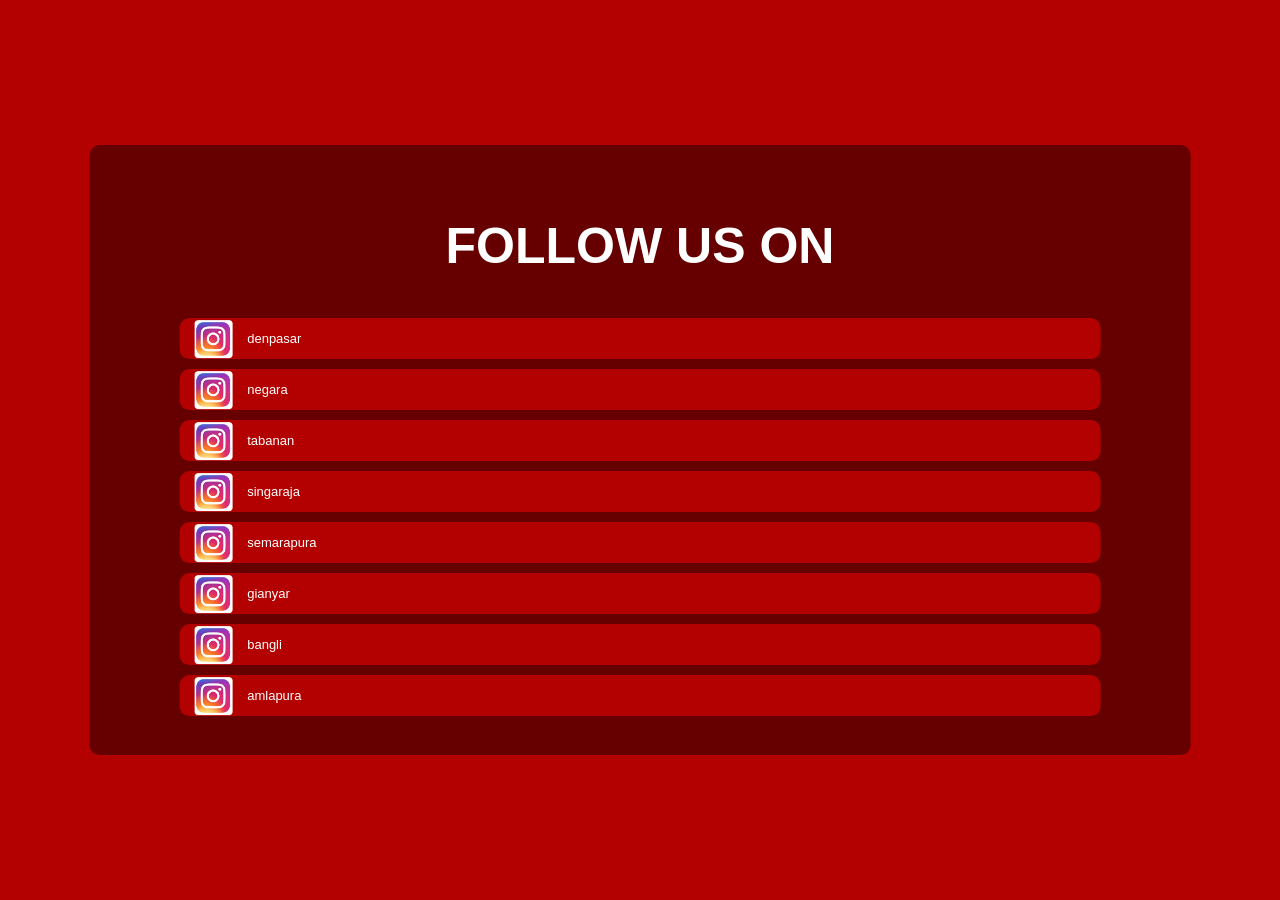
<file: index.html>
<!DOCTYPE html>
<html lang="en">

<head>
  <meta charset="UTF-8">
  <meta http-equiv="X-UA-Compatible" content="IE=edge">
  <meta name="viewport" content="width=device-width, initial-scale=1.0">
  <title>Media Sosial Ganesha Operation Bali</title>
  <link rel="stylesheet" href="style.css">
</head>

<body>
  <div class="container">
    <h1 style="font-size : 50px" >FOLLOW US ON</h1>
    <div class="medsos" onclick="window.open('denpasar.html', '_blank')" style="cursor: pointer;">
		<img class="img" src="logo_ig.png">
		<p>denpasar</p>
	</div>
	<div class="medsos" onclick="window.open('negara.html', '_blank')" style="cursor: pointer;">
		<img class="img" src="logo_ig.png">
		<p>negara</p>
	</div>
	<div class="medsos" onclick="window.open('tabanan.html', '_blank')" style="cursor: pointer;">
		<img class="img" src="logo_ig.png">
		<p>tabanan</p>
	</div>
	<div class="medsos" onclick="window.open('singaraja.html', '_blank')" style="cursor: pointer;">
		<img class="img" src="logo_ig.png">
		<p>singaraja</p>
	</div>
	<div class="medsos" onclick="window.open('semarapura.html', '_blank')" style="cursor: pointer;">
		<img class="img" src="logo_ig.png">
		<p>semarapura</p>
	</div>
	<div class="medsos" onclick="window.open('gianyar.html', '_blank')" style="cursor: pointer;">
		<img class="img" src="logo_ig.png">
		<p>gianyar</p>
	</div>
	<div class="medsos" onclick="window.open('bangli.html', '_blank')" style="cursor: pointer;">
		<img class="img" src="logo_ig.png">
		<p>bangli</p>
	</div>
	<div class="medsos" onclick="window.open('amlapura.html', '_blank')" style="cursor: pointer;">
		<img class="img" src="logo_ig.png">
		<p>amlapura</p>
	</div>
  </div>
</body>

</html>
</file>
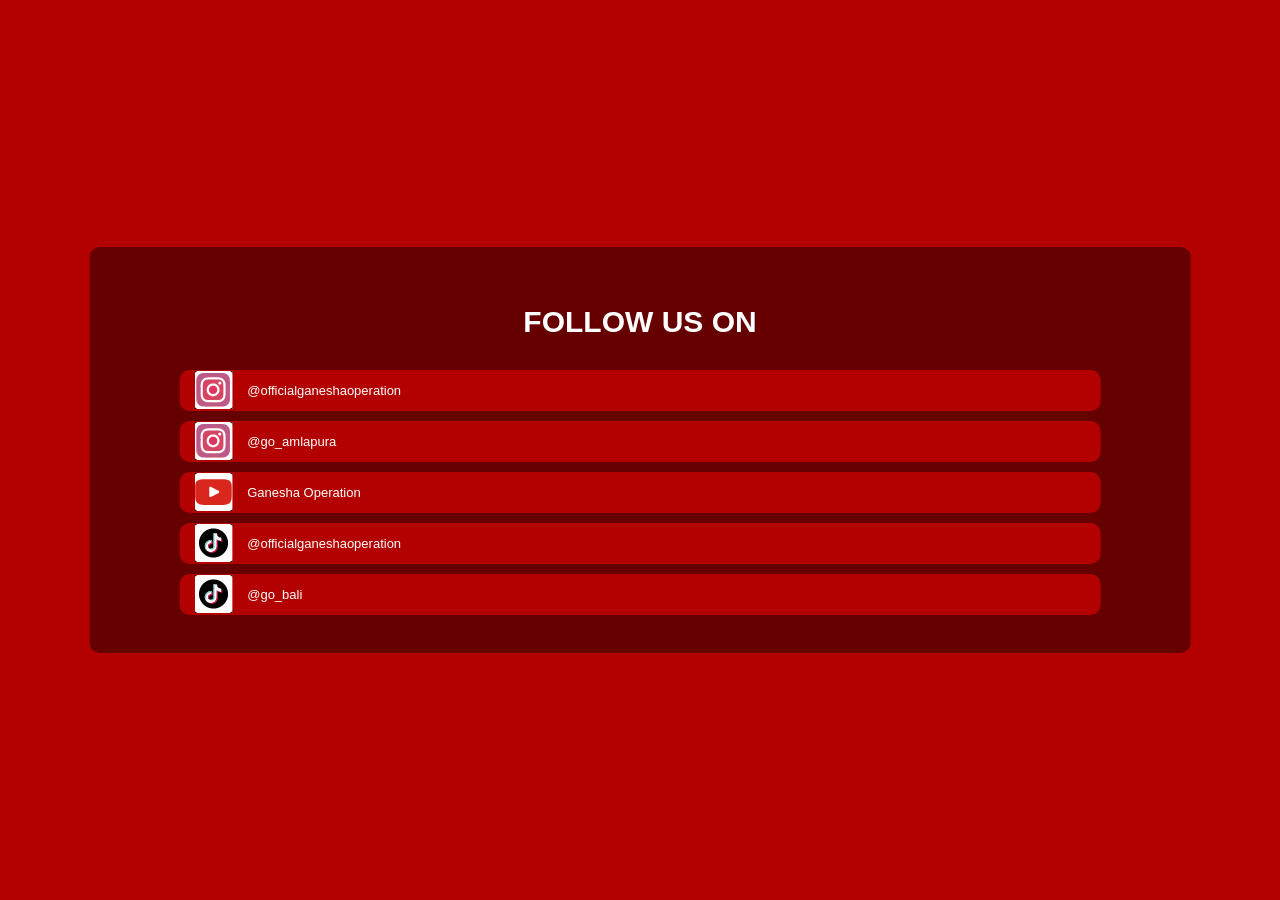
<file: amlapura.html>
<!DOCTYPE html>
<html lang="en">

<head>
  <meta charset="UTF-8">
  <meta http-equiv="X-UA-Compatible" content="IE=edge">
  <meta name="viewport" content="width=device-width, initial-scale=1.0">
  <title>Media Sosial Ganesha Operation Bali</title>
  <link rel="stylesheet" href="style.css">
</head>

<body>
  <div class="container">
    <h1 style="font-size : 30px" >FOLLOW US ON</h1>
    <div class="medsos" onclick="window.open('https://www.instagram.com/officialganeshaoperation/', '_blank')" style="cursor: pointer;">
		<img class="img" src="logo_ig.svg">
		<p>@officialganeshaoperation</p>
	</div>
	<div class="medsos" onclick="window.open('https://www.instagram.com/go_amlapura/', '_blank')" style="cursor: pointer;">
		<img class="img" src="logo_ig.svg">
		<p>@go_amlapura</p>
	</div>
	<div class="medsos"  onclick="window.open('https://www.youtube.com/@GaneshaOperationOfficial', '_blank')" style="cursor: pointer;">
		<img class="img" src="logo_youtube.svg">
		<p>Ganesha Operation</p>
	</div>
	<div class="medsos" onclick="window.open('https://www.tiktok.com/@officialganeshaoperation', '_blank')" style="cursor: pointer;">
		<img class="img" src="logo_tiktok.svg">
		<p>@officialganeshaoperation</p>
	</div>
	<div class="medsos" onclick="window.open('https://www.tiktok.com/@go_bali', '_blank')" style="cursor: pointer;">
		<img class="img" src="logo_tiktok.svg">
		<p>@go_bali</p>
	</div>
  </div>
</body>

</html>
</file>
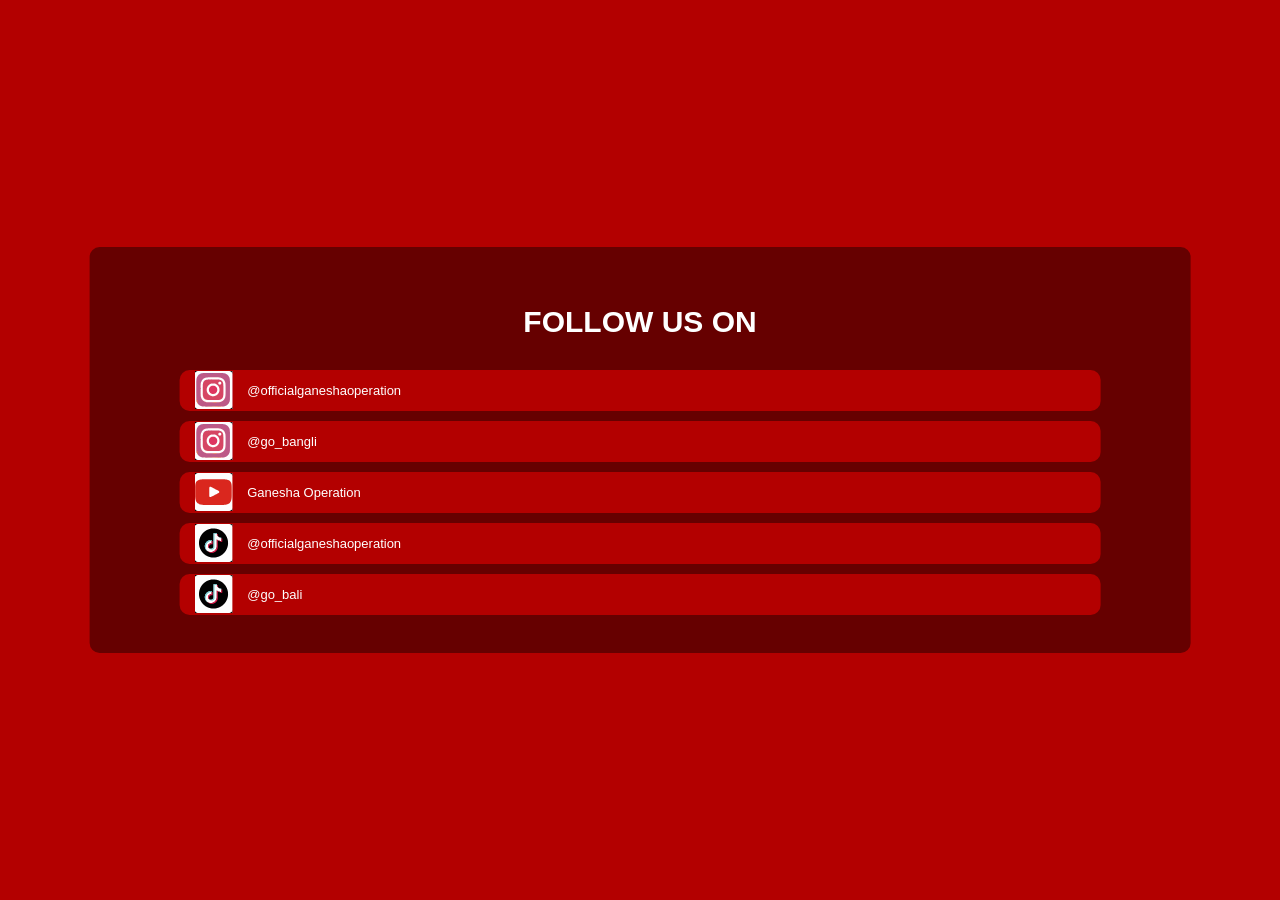
<file: bangli.html>
<!DOCTYPE html>
<html lang="en">

<head>
  <meta charset="UTF-8">
  <meta http-equiv="X-UA-Compatible" content="IE=edge">
  <meta name="viewport" content="width=device-width, initial-scale=1.0">
  <title>Media Sosial Ganesha Operation Bali</title>
  <link rel="stylesheet" href="style.css">
</head>

<body>
  <div class="container">
    <h1 style="font-size : 30px" >FOLLOW US ON</h1>
    <div class="medsos" onclick="window.open('https://www.instagram.com/officialganeshaoperation/', '_blank')" style="cursor: pointer;">
		<img class="img" src="logo_ig.svg">
		<p>@officialganeshaoperation</p>
	</div>
	<div class="medsos" onclick="window.open('https://www.instagram.com/go_bangli/', '_blank')" style="cursor: pointer;">
		<img class="img" src="logo_ig.svg">
		<p>@go_bangli</p>
	</div>
	<div class="medsos"  onclick="window.open('https://www.youtube.com/@GaneshaOperationOfficial', '_blank')" style="cursor: pointer;">
		<img class="img" src="logo_youtube.svg">
		<p>Ganesha Operation</p>
	</div>
	<div class="medsos" onclick="window.open('https://www.tiktok.com/@officialganeshaoperation', '_blank')" style="cursor: pointer;">
		<img class="img" src="logo_tiktok.svg">
		<p>@officialganeshaoperation</p>
	</div>
	<div class="medsos" onclick="window.open('https://www.tiktok.com/@go_bali', '_blank')" style="cursor: pointer;">
		<img class="img" src="logo_tiktok.svg">
		<p>@go_bali</p>
	</div>
  </div>
</body>

</html>
</file>
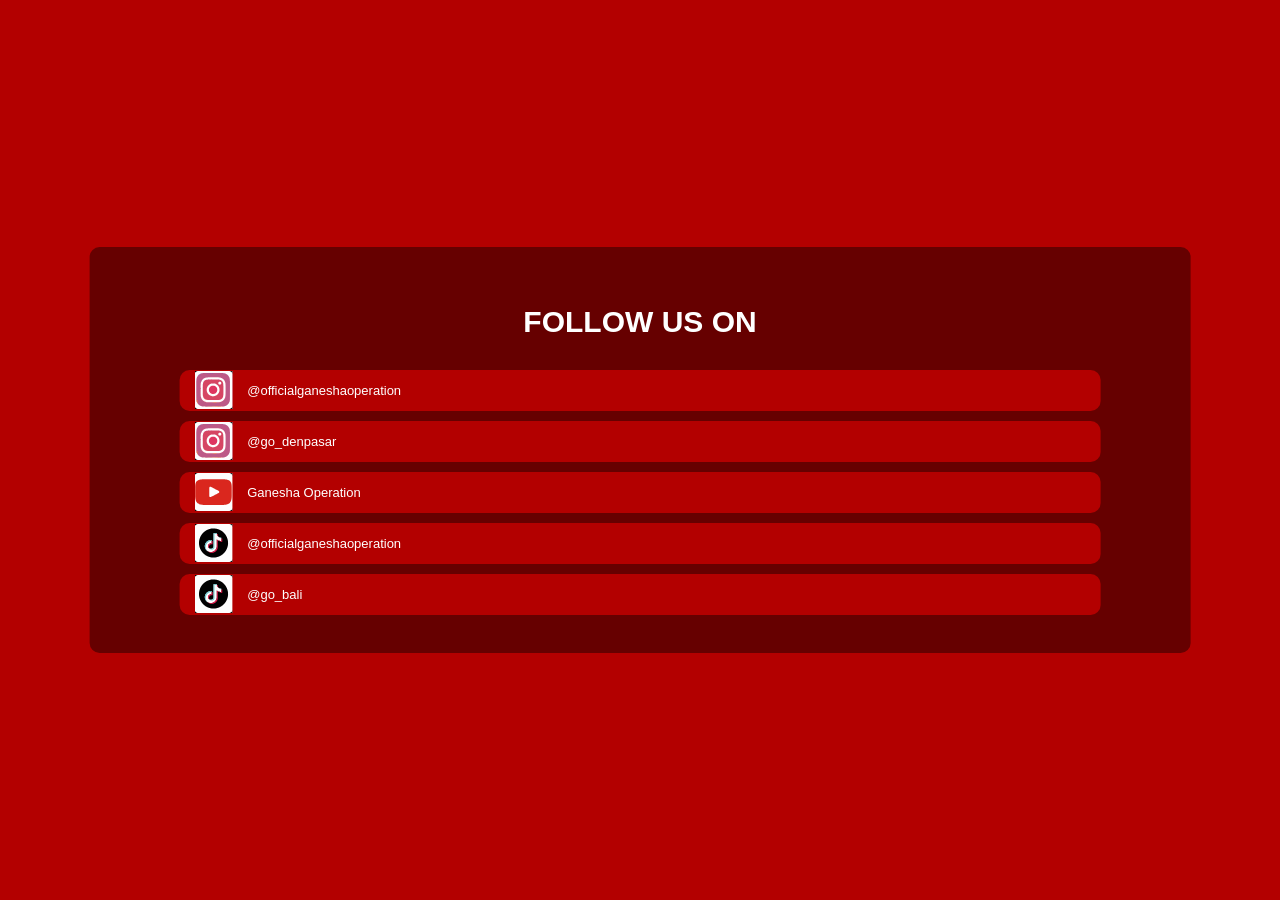
<file: denpasar.html>
<!DOCTYPE html>
<html lang="en">

<head>
  <meta charset="UTF-8">
  <meta http-equiv="X-UA-Compatible" content="IE=edge">
  <meta name="viewport" content="width=device-width, initial-scale=1.0">
  <title>Media Sosial Ganesha Operation Bali</title>
  <link rel="stylesheet" href="style.css">
</head>

<body>
  <div class="container">
    <h1 style="font-size : 30px" >FOLLOW US ON</h1>
    <div class="medsos" onclick="window.open('https://www.instagram.com/officialganeshaoperation/', '_blank')" style="cursor: pointer;">
		<img class="img" src="logo_ig.svg">
		<p>@officialganeshaoperation</p>
	</div>
	<div class="medsos" onclick="window.open('https://www.instagram.com/go_denpasar/', '_blank')" style="cursor: pointer;">
		<img class="img" src="logo_ig.svg">
		<p>@go_denpasar</p>
	</div>
	<div class="medsos"  onclick="window.open('https://www.youtube.com/@GaneshaOperationOfficial', '_blank')" style="cursor: pointer;">
		<img class="img" src="logo_youtube.svg">
		<p>Ganesha Operation</p>
	</div>
	<div class="medsos" onclick="window.open('https://www.tiktok.com/@officialganeshaoperation', '_blank')" style="cursor: pointer;">
		<img class="img" src="logo_tiktok.svg">
		<p>@officialganeshaoperation</p>
	</div>
	<div class="medsos" onclick="window.open('https://www.tiktok.com/@go_bali', '_blank')" style="cursor: pointer;">
		<img class="img" src="logo_tiktok.svg">
		<p>@go_bali</p>
	</div>
  </div>
</body>

</html>
</file>
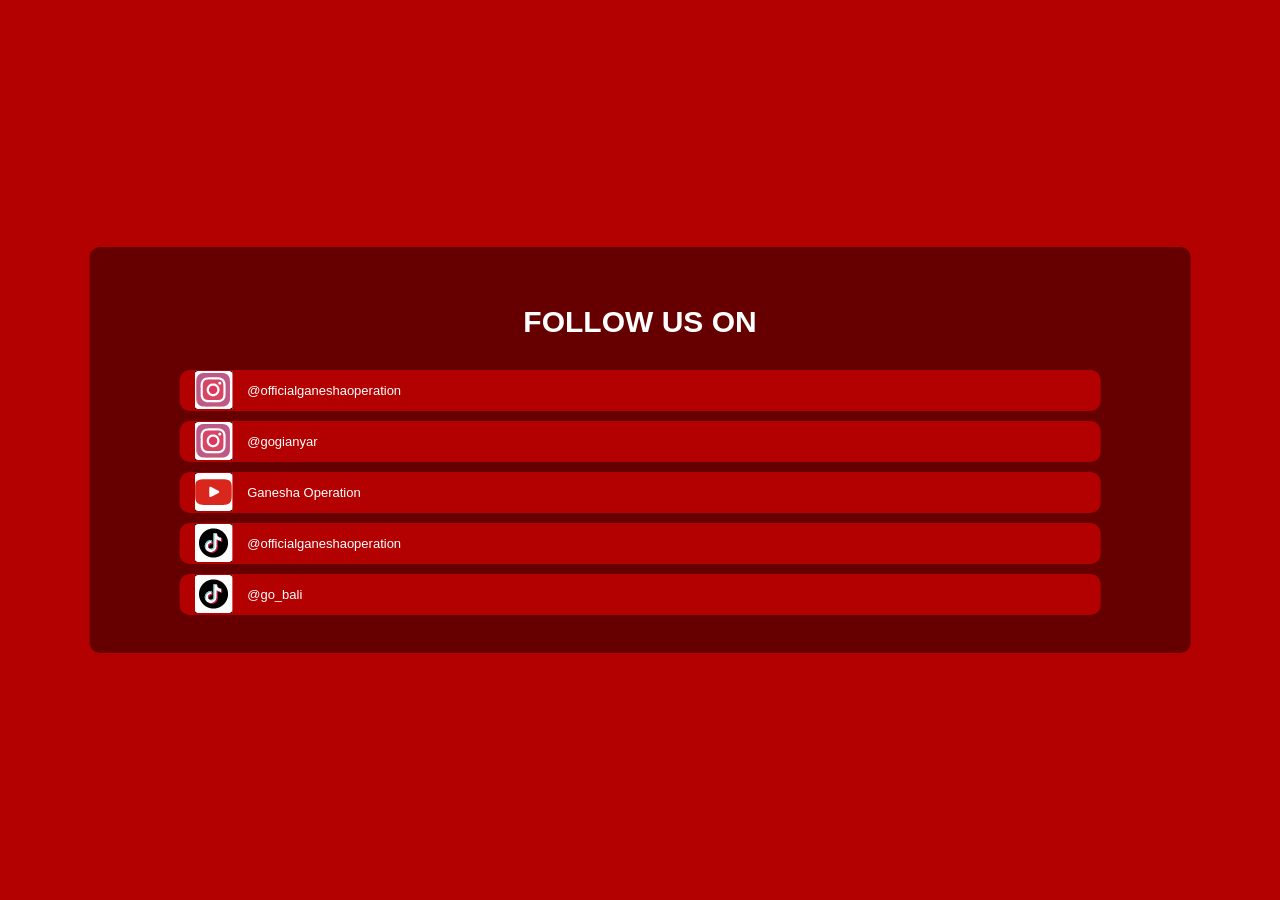
<file: gianyar.html>
<!DOCTYPE html>
<html lang="en">

<head>
  <meta charset="UTF-8">
  <meta http-equiv="X-UA-Compatible" content="IE=edge">
  <meta name="viewport" content="width=device-width, initial-scale=1.0">
  <title>Media Sosial Ganesha Operation Bali</title>
  <link rel="stylesheet" href="style.css">
</head>

<body>
  <div class="container">
    <h1 style="font-size : 30px" >FOLLOW US ON</h1>
    <div class="medsos" onclick="window.open('https://www.instagram.com/officialganeshaoperation/', '_blank')" style="cursor: pointer;">
		<img class="img" src="logo_ig.svg">
		<p>@officialganeshaoperation</p>
	</div>
	<div class="medsos" onclick="window.open('https://www.instagram.com/gogianyar/', '_blank')" style="cursor: pointer;">
		<img class="img" src="logo_ig.svg">
		<p>@gogianyar</p>
	</div>
	<div class="medsos"  onclick="window.open('https://www.youtube.com/@GaneshaOperationOfficial', '_blank')" style="cursor: pointer;">
		<img class="img" src="logo_youtube.svg">
		<p>Ganesha Operation</p>
	</div>
	<div class="medsos" onclick="window.open('https://www.tiktok.com/@officialganeshaoperation', '_blank')" style="cursor: pointer;">
		<img class="img" src="logo_tiktok.svg">
		<p>@officialganeshaoperation</p>
	</div>
	<div class="medsos" onclick="window.open('https://www.tiktok.com/@go_bali', '_blank')" style="cursor: pointer;">
		<img class="img" src="logo_tiktok.svg">
		<p>@go_bali</p>
	</div>
  </div>
</body>

</html>
</file>
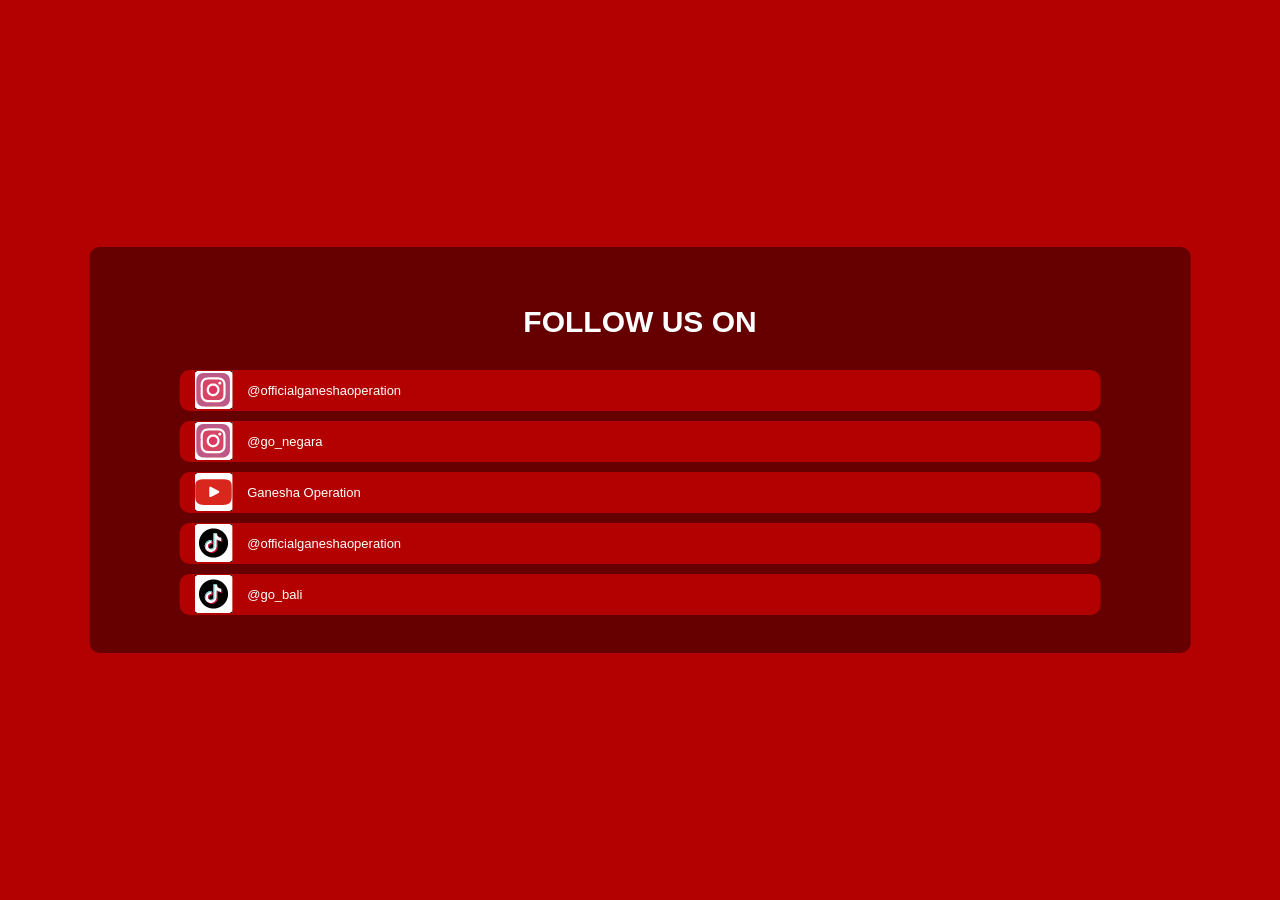
<file: negara.html>
<!DOCTYPE html>
<html lang="en">

<head>
  <meta charset="UTF-8">
  <meta http-equiv="X-UA-Compatible" content="IE=edge">
  <meta name="viewport" content="width=device-width, initial-scale=1.0">
  <title>Media Sosial Ganesha Operation Bali</title>
  <link rel="stylesheet" href="style.css">
</head>

<body>
  <div class="container">
    <h1 style="font-size : 30px" >FOLLOW US ON</h1>
    <div class="medsos" onclick="window.open('https://www.instagram.com/officialganeshaoperation/', '_blank')" style="cursor: pointer;">
		<img class="img" src="logo_ig.svg">
		<p>@officialganeshaoperation</p>
	</div>
	<div class="medsos" onclick="window.open('https://www.instagram.com/go_negara/', '_blank')" style="cursor: pointer;">
		<img class="img" src="logo_ig.svg">
		<p>@go_negara</p>
	</div>
	<div class="medsos"  onclick="window.open('https://www.youtube.com/@GaneshaOperationOfficial', '_blank')" style="cursor: pointer;">
		<img class="img" src="logo_youtube.svg">
		<p>Ganesha Operation</p>
	</div>
	<div class="medsos" onclick="window.open('https://www.tiktok.com/@officialganeshaoperation', '_blank')" style="cursor: pointer;">
		<img class="img" src="logo_tiktok.svg">
		<p>@officialganeshaoperation</p>
	</div>
	<div class="medsos" onclick="window.open('https://www.tiktok.com/@go_bali', '_blank')" style="cursor: pointer;">
		<img class="img" src="logo_tiktok.svg">
		<p>@go_bali</p>
	</div>
  </div>
</body>

</html>
</file>
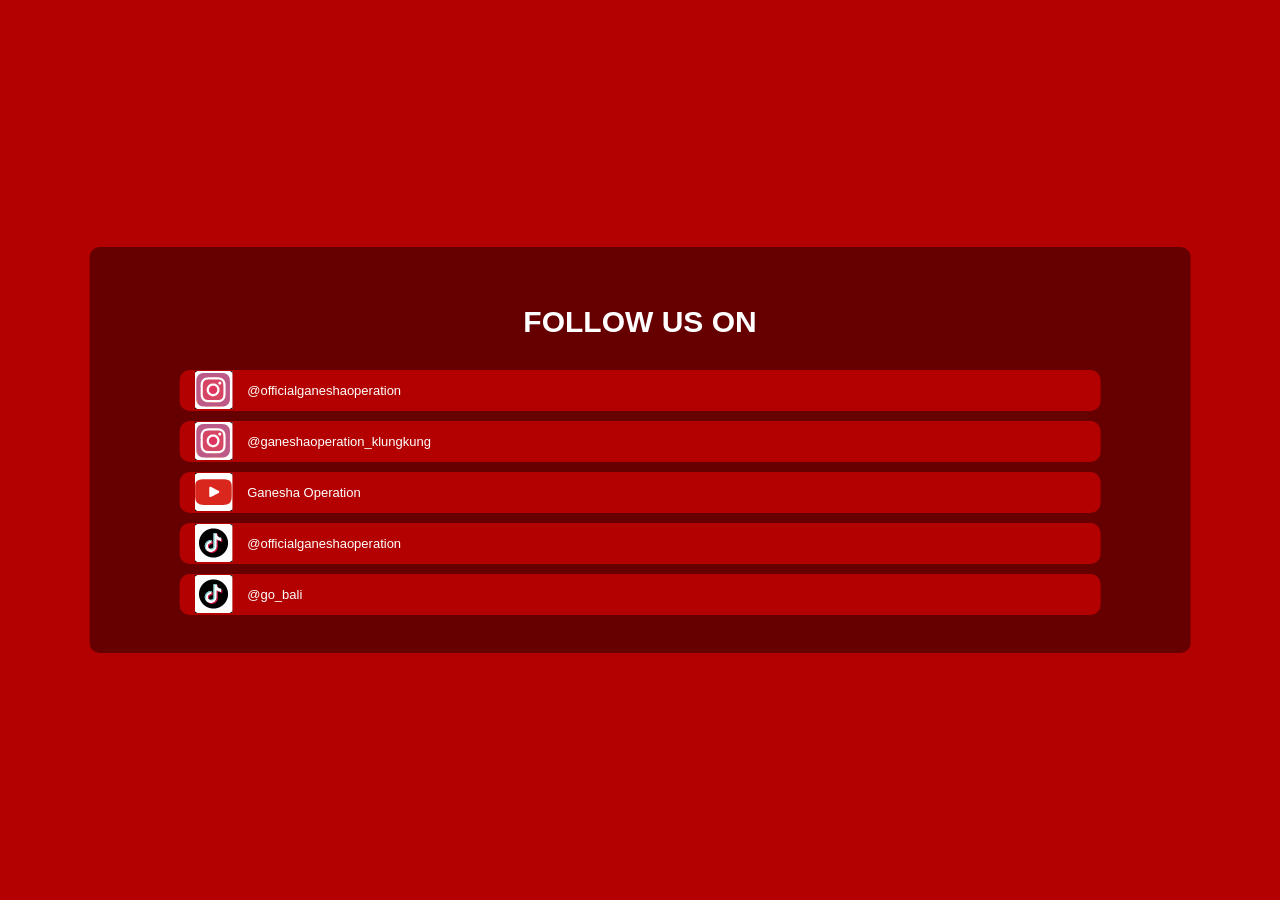
<file: semarapura.html>
<!DOCTYPE html>
<html lang="en">

<head>
  <meta charset="UTF-8">
  <meta http-equiv="X-UA-Compatible" content="IE=edge">
  <meta name="viewport" content="width=device-width, initial-scale=1.0">
  <title>Media Sosial Ganesha Operation Bali</title>
  <link rel="stylesheet" href="style.css">
</head>

<body>
  <div class="container">
    <h1 style="font-size : 30px" >FOLLOW US ON</h1>
    <div class="medsos" onclick="window.open('https://www.instagram.com/officialganeshaoperation/', '_blank')" style="cursor: pointer;">
		<img class="img" src="logo_ig.svg">
		<p>@officialganeshaoperation</p>
	</div>
	<div class="medsos" onclick="window.open('https://www.instagram.com/ganeshaoperation_klungkung/', '_blank')" style="cursor: pointer;">
		<img class="img" src="logo_ig.svg">
		<p>@ganeshaoperation_klungkung</p>
	</div>
	<div class="medsos"  onclick="window.open('https://www.youtube.com/@GaneshaOperationOfficial', '_blank')" style="cursor: pointer;">
		<img class="img" src="logo_youtube.svg">
		<p>Ganesha Operation</p>
	</div>
	<div class="medsos" onclick="window.open('https://www.tiktok.com/@officialganeshaoperation', '_blank')" style="cursor: pointer;">
		<img class="img" src="logo_tiktok.svg">
		<p>@officialganeshaoperation</p>
	</div>
	<div class="medsos" onclick="window.open('https://www.tiktok.com/@go_bali', '_blank')" style="cursor: pointer;">
		<img class="img" src="logo_tiktok.svg">
		<p>@go_bali</p>
	</div>
  </div>
</body>

</html>
</file>
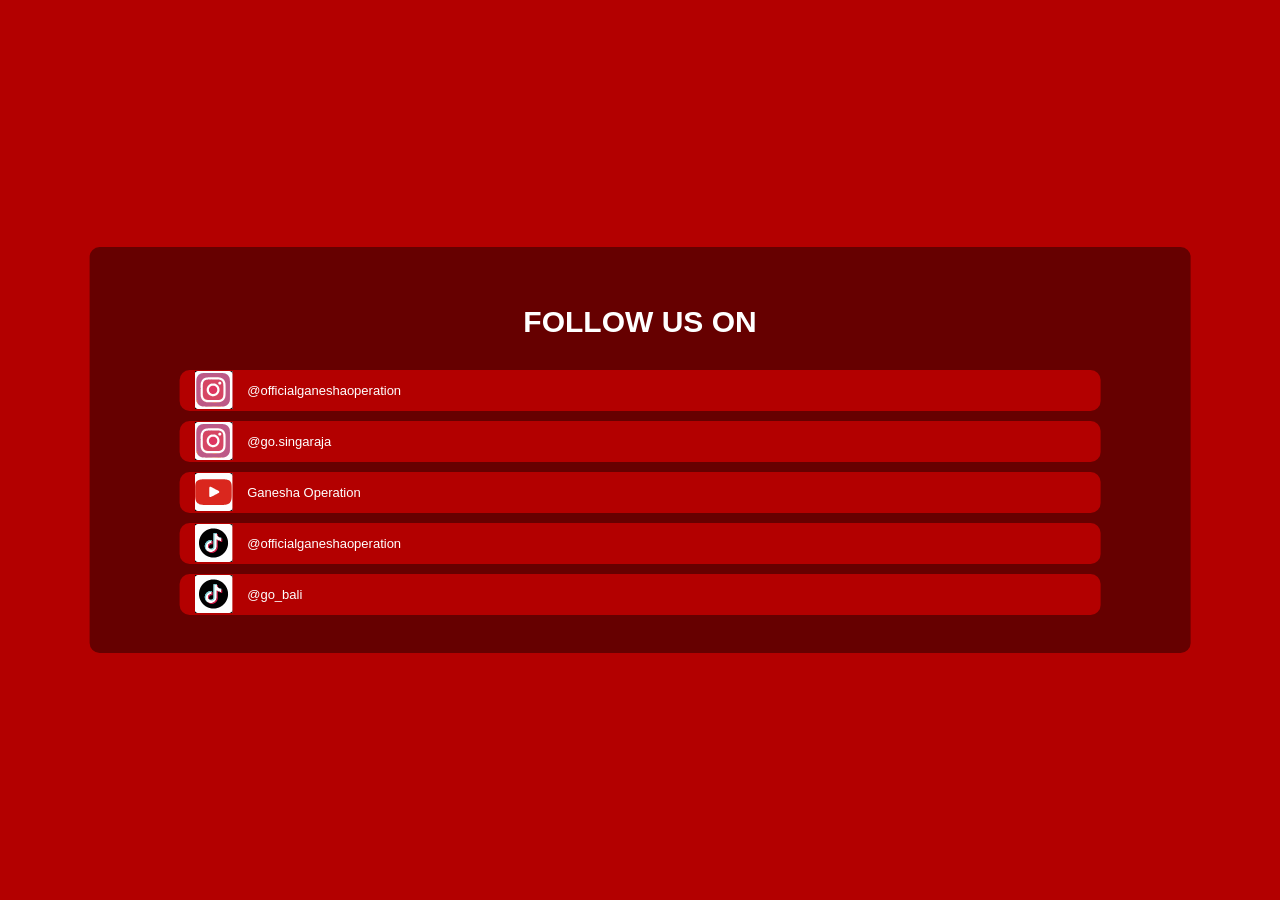
<file: singaraja.html>
<!DOCTYPE html>
<html lang="en">

<head>
  <meta charset="UTF-8">
  <meta http-equiv="X-UA-Compatible" content="IE=edge">
  <meta name="viewport" content="width=device-width, initial-scale=1.0">
  <title>Media Sosial Ganesha Operation Bali</title>
  <link rel="stylesheet" href="style.css">
</head>

<body>
  <div class="container">
    <h1 style="font-size : 30px" >FOLLOW US ON</h1>
    <div class="medsos" onclick="window.open('https://www.instagram.com/officialganeshaoperation/', '_blank')" style="cursor: pointer;">
		<img class="img" src="logo_ig.svg">
		<p>@officialganeshaoperation</p>
	</div>
	<div class="medsos" onclick="window.open('https://www.instagram.com/go.singaraja/', '_blank')" style="cursor: pointer;">
		<img class="img" src="logo_ig.svg">
		<p>@go.singaraja</p>
	</div>
	<div class="medsos"  onclick="window.open('https://www.youtube.com/@GaneshaOperationOfficial', '_blank')" style="cursor: pointer;">
		<img class="img" src="logo_youtube.svg">
		<p>Ganesha Operation</p>
	</div>
	<div class="medsos" onclick="window.open('https://www.tiktok.com/@officialganeshaoperation', '_blank')" style="cursor: pointer;">
		<img class="img" src="logo_tiktok.svg">
		<p>@officialganeshaoperation</p>
	</div>
	<div class="medsos" onclick="window.open('https://www.tiktok.com/@go_bali', '_blank')" style="cursor: pointer;">
		<img class="img" src="logo_tiktok.svg">
		<p>@go_bali</p>
	</div>
  </div>
</body>

</html>
</file>
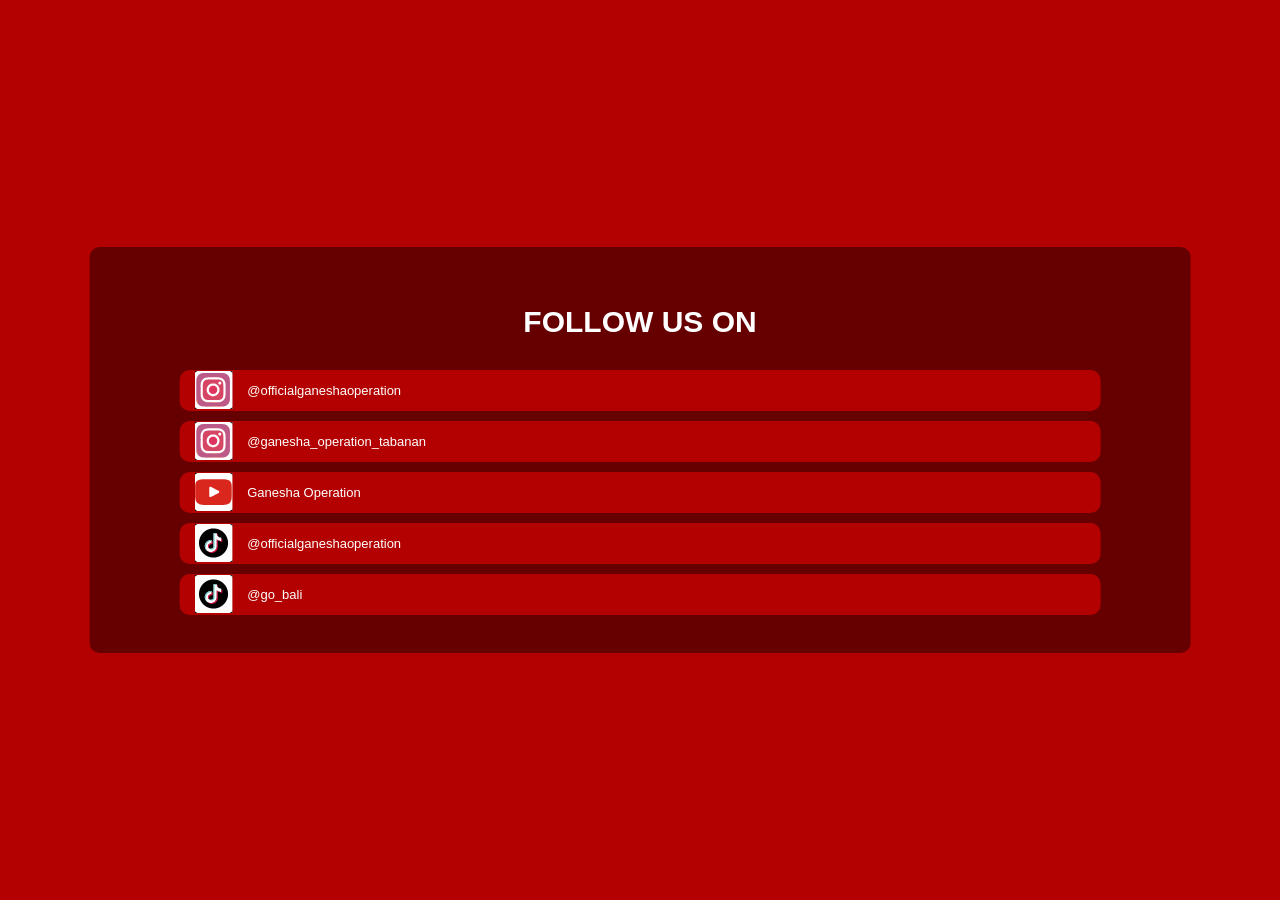
<file: tabanan.html>
<!DOCTYPE html>
<html lang="en">

<head>
  <meta charset="UTF-8">
  <meta http-equiv="X-UA-Compatible" content="IE=edge">
  <meta name="viewport" content="width=device-width, initial-scale=1.0">
  <title>Media Sosial Ganesha Operation Bali</title>
  <link rel="stylesheet" href="style.css">
</head>

<body>
  <div class="container">
    <h1 style="font-size : 30px" >FOLLOW US ON</h1>
    <div class="medsos" onclick="window.open('https://www.instagram.com/officialganeshaoperation/', '_blank')" style="cursor: pointer;">
		<img class="img" src="logo_ig.svg">
		<p>@officialganeshaoperation</p>
	</div>
	<div class="medsos" onclick="window.open('https://www.instagram.com/ganesha_operation_tabanan/', '_blank')" style="cursor: pointer;">
		<img class="img" src="logo_ig.svg">
		<p>@ganesha_operation_tabanan</p>
	</div>
	<div class="medsos"  onclick="window.open('https://www.youtube.com/@GaneshaOperationOfficial', '_blank')" style="cursor: pointer;">
		<img class="img" src="logo_youtube.svg">
		<p>Ganesha Operation</p>
	</div>
	<div class="medsos" onclick="window.open('https://www.tiktok.com/@officialganeshaoperation', '_blank')" style="cursor: pointer;">
		<img class="img" src="logo_tiktok.svg">
		<p>@officialganeshaoperation</p>
	</div>
	<div class="medsos" onclick="window.open('https://www.tiktok.com/@go_bali', '_blank')" style="cursor: pointer;">
		<img class="img" src="logo_tiktok.svg">
		<p>@go_bali</p>
	</div>
  </div>
</body>

</html>
</file>
<file: style.css>
body{
    background: #B30000;
	color: #fff;
    font-family: 'Segoe UI', Tahoma, sans-serif;
    font-size: 81.25%;
}

@media only screen and (min-width: 1025px){
	.container{
		width: 40%;
		padding: 2% 1%;
		top: 50%;
		left: 50%;
		position: absolute;
		transform: translate(-50%,-50%);
		background: #660000;
		border-radius: 10px;
		align-items: center;
		display: flex;
		flex-direction: column;
		gap: 10px;
	}
}

.container{
	width: 80%;
	padding: 3% 3%;
	top: 50%;
	left: 50%;
	position: absolute;
	transform: translate(-50%,-50%);
	background: #660000;
	border-radius: 10px;
	align-items: center;
	display: flex;
	flex-direction: column;
	gap: 10px;
}

.medsos{
	width: 90%;
    background: #B30000;
    border-radius: 10px;
    align-items: center;
    display: flex;
    flex-direction: row;
	font-size: 13px;
}

.medsos:hover{
	background: #FE7C7C;
}

.img{
	width: 38px;
	height: 38px;
	margin-right: 15px;
	margin-left: 15px;
}


#ket{
    visibility: hidden;
}
</file>
